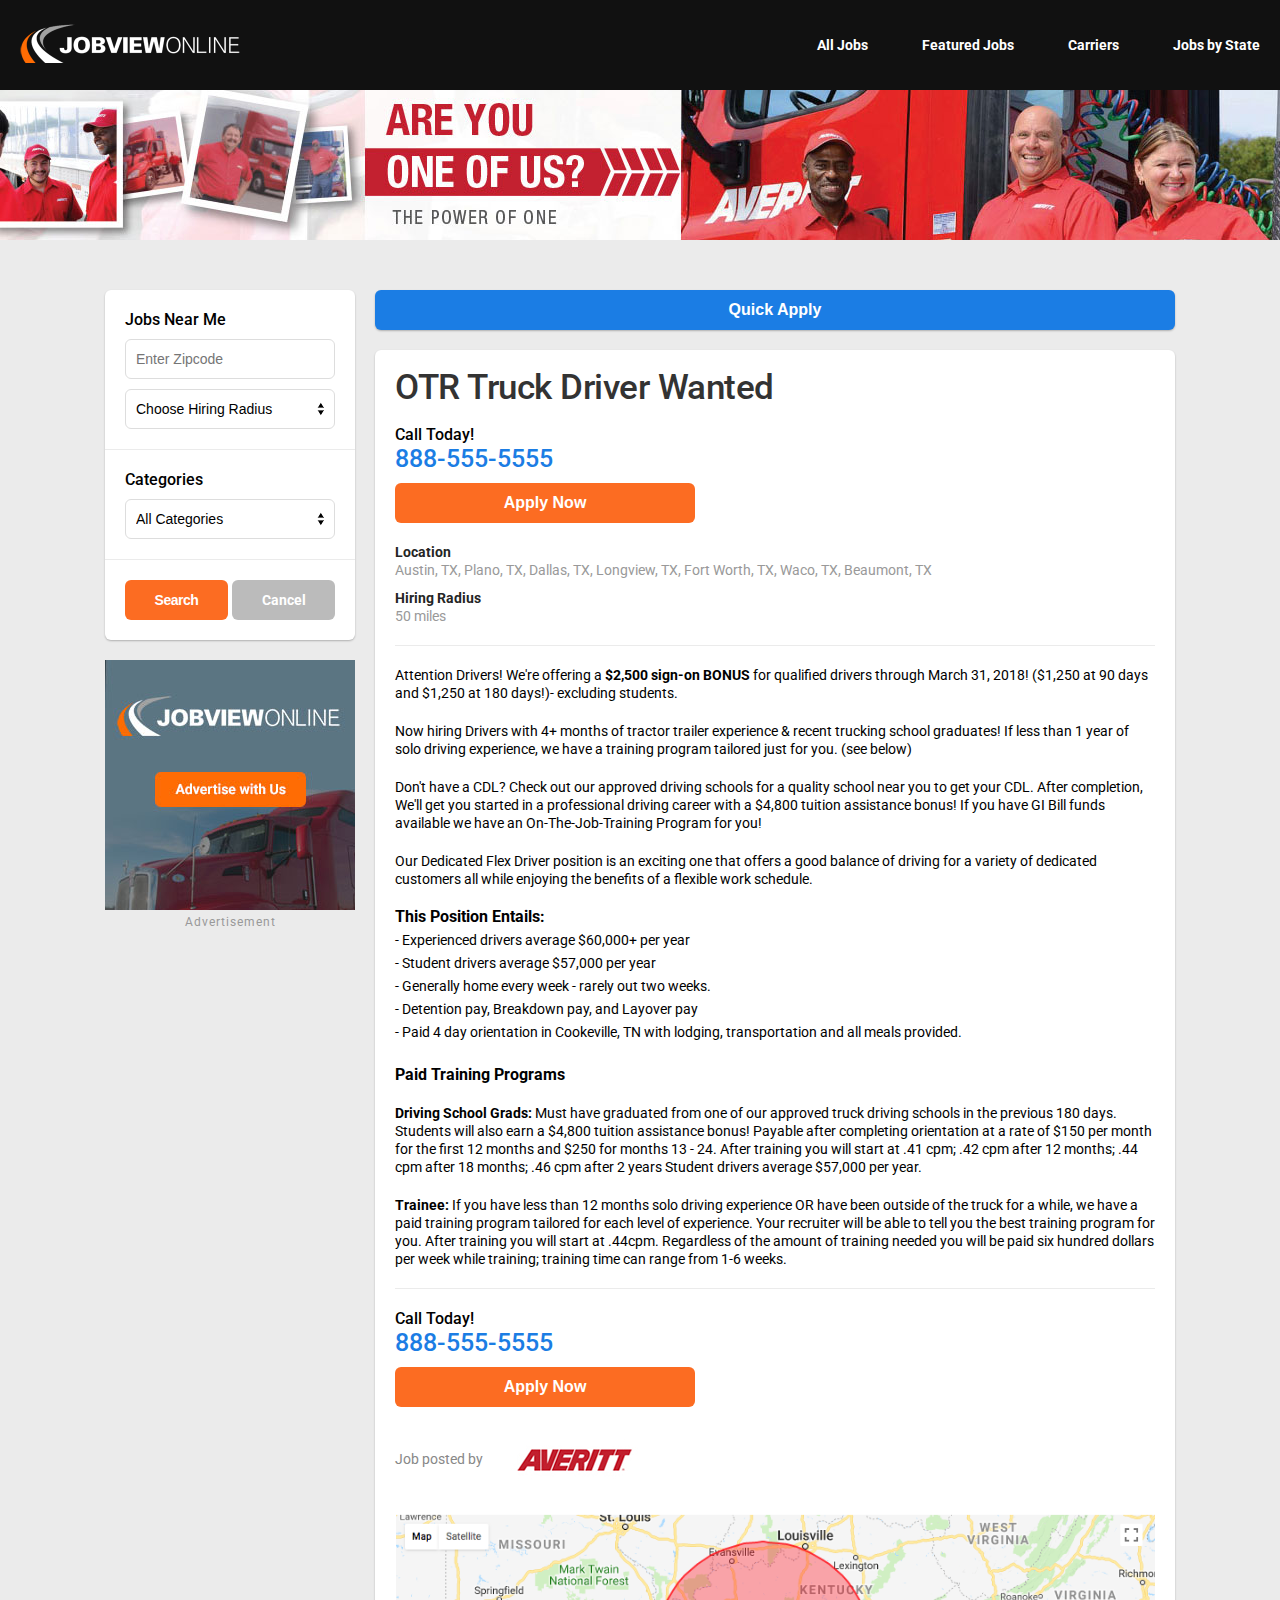
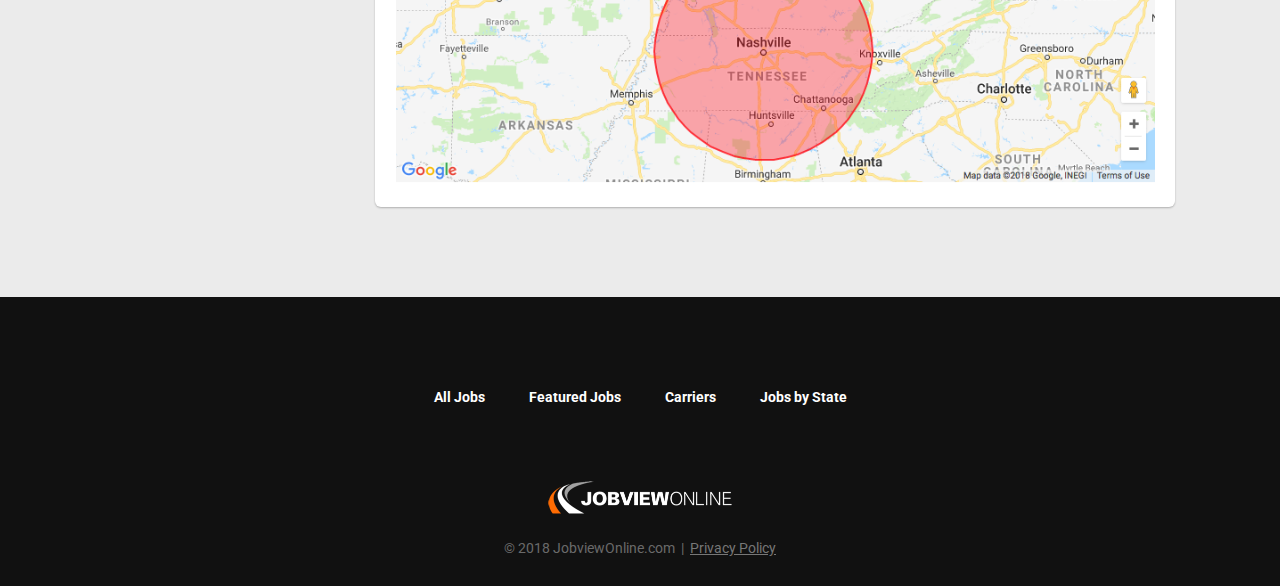
<file: page-job.html>
<!DOCTYPE html>
<html>
<head>
	
	<meta charset="utf-8">
	<meta http-equiv="X-UA-Compatible" content="IE=edge,chrome=1">
	<title></title>
	<meta name="description" content="">
	<meta name="viewport" content="width=device-width, initial-scale=1, maximum-scale=1, user-scalable=no"/>

    <link href='https://fonts.googleapis.com/css?family=Roboto:300,400,500,700,900' rel='stylesheet' type='text/css'>
    <link rel="stylesheet" href="css/main.css">
	<link rel="stylesheet" href="css/font-awesome.min.css">

</head>

<body> 

	<div id="mobile-nav">
		<nav>
			<ul>
				<li><a href="all-jobs.html">All Jobs</a></li>
				<li><a href="featured-jobs.html">Featured Jobs</a></li>
				<li><a href="">Carriers</a></li>
				<li><a href="">Jobs by State</a></li>
			</ul>
		</nav>
	</div>

	<header>
		<div class="container">
			<div class="row clearfix">
				<div class="mobile-nav-btn"><span></span><span></span><span></span></div>
				<div class="logo"><a href="index.html"><img src="img/jvo-logo.png" height="90"></a></div>
				<nav>
					<ul>
						<li><a href="all-jobs.html">All Jobs</a></li>
						<li><a href="featured-jobs.html">Featured Jobs</a></li>
						<li><a href="">Carriers</a></li>
						<li><a href="">Jobs by State</a></li>
					</ul>
				</nav>
			</div>
		</div>
	</header>

	<div id="main">

		<div class="carrier-banner" style="background-image:url(img/banner-averitt.jpg);"></div>

		<!-- Job Listings -->
		<section class="job-listings">
			<div class="container">
				<div class="row clearfix">
					
					<!-- Job Filter Column -->
					<div class="job-filter-column">
						<!-- Job Filter Form -->
						<div class="mobile-filter-toggle"><button>Filter Jobs</button></div>
						<form id="form-job-filters">
							<div class="filter">
								<h4>Jobs Near Me</h4>
								<input type="text" placeholder="Enter Zipcode">
								<select>
									<option>Choose Hiring Radius</option>
									<option>25 miles</option>
									<option>50 miles</option>
									<option>75 miles</option>
									<option>100 miles</option>
									<option>200 miles</option>
								</select>	
							</div>
							<div class="filter">
								<h4>Categories</h4>	
								<select>
									<option>All Categories</option>
									<option>CDL A</option>
									<option>CDL Grads</option>
									<option>CDL OTR Driver</option>
									<option>Company Driver</option>
									<option>Dedicated Driving Jobs</option>
									<option>Independent Contractor</option>
									<option>Intermodal Jobs</option>
									<option>Lease Purchase</option>
									<option>Local Jobs</option>
									<option>OTR Positions</option>
									<option>Owner Operator</option>
									<option>Regional</option>
									<option>Solo Driving Jobs</option>
									<option>Students</option>
									<option>Supply Chain Driver</option>
									<option>Teams</option>
									<option>Urgent</option>
								</select>	
							</div>
							
							<div class="filter-buttons clearfix">
								<button type="submit">Search</button><div class="btn-cancel">Cancel</div>
							</div>
						</form>
						<!-- End Job Filter Form -->

						<!-- Ad -->
						<div class="ad">
							<img src="img/jvo-ad-250x250.jpg">
							<span>Advertisement</span>
						</div>    
					</div>
					<!-- End Job Filter Column -->
                    <!-- Job List Column -->
					<div id="job-column">

						<!-- Quick Contact Form -->
						<div class="quick-contact-toggle"><button>Quick Apply</button></div>
						<form id="form-quick-contact">
							<div class="field-group clearfix">
								<div class="quick-contact-logo"><img src="img/logo-averitt.jpg"></div>	
								<div class="row clearfix">
									<div class="col-1-2"><input type="text" placeholder="First name"></div>
							        <div class="col-1-2"><input type="text" placeholder="Last name"></div>			
								</div>				
								<input type="text" placeholder="City">
								<div class="row clearfix">							
								    <div class="col-1-2">
								    	<select>
											<option>State</option>
											<option>Alabama</option>
										</select>	
								    </div>
								    <div class="col-1-2"><input type="text" placeholder="Zipcode"></div>
							    </div>							
								<input type="email" placeholder="Email">							
								<input type="text" placeholder="Phone">
						    	<select>
									<option>Verifiable Driving Exp.</option>
									<option>None</option>
									<option>4-12 months</option>
									<option>12 months or more</option>
									<option>2 years or more</option>
								</select>	  
							</div>
							<div class="radio-group">  
						    	<label>Have a current CDL?</label>
						    	<ul>
						    		<li><input type="radio" name="cdl"><span>Yes</span></li>
						    		<li><input type="radio" name="cdl"><span>No</span></li>
						    	</ul>
							</div>
							<div class="radio-group">  
						    	<label>Have a HazMat endorsement?</label>
						    	<ul>
						    		<li><input type="radio" name="hazmat"><span>Yes</span></li>
						    		<li><input type="radio" name="hazmat"><span>No</span></li>
						    	</ul>
							</div>
							<div class="radio-group">  
						    	<label>In the last 5 years, have you had a DUI, been charged with reckless driving, or had license suspended for a moving violation?</label>
						    	<ul>
						    		<li><input type="radio" name="violation"><span>Yes</span></li>
						    		<li><input type="radio" name="violation"><span>No</span></li>
						    	</ul>
							</div>
							<div class="checkbox-group">  
						    	<input type="checkbox" name="violation" checked><span> Have a recruiter from Averitt contact me</span>
							</div>
							<div class="button clearfix">
								<button type="submit">Send to Recruiter</button>
							</div>
						</form>
						<!-- End Quick Contact Form -->

						<div class="single-job">
							<h2 class="job-title">OTR Truck Driver Wanted</h2>
							
							<span class="phone-tag">Call Today!</span>
							<span class="job-phone">888-555-5555</span>
							<a href=""><button>Apply Now</button></a>

							<div class="job-locations">
								<strong>Location</strong><br>
								Austin, TX, Plano, TX, Dallas, TX, Longview, TX, Fort Worth, TX, Waco, TX, Beaumont, TX
							</div>
							<div class="job-radius">
								<strong>Hiring Radius</strong><br>
								50 miles
							</div>

							<div class="job-description">
								<p>Attention Drivers! We're offering a <strong>$2,500 sign-on BONUS</strong> for qualified drivers through March 31, 2018! ($1,250 at 90 days and $1,250 at 180 days!)- excluding students.</p>	
								<p>Now hiring Drivers with 4+ months of tractor trailer experience & recent trucking school graduates! 
If less than 1 year of solo driving experience, we have a training program tailored just for you. (see below)</p>	
								<p>Don't have a CDL? Check out our approved driving schools for a quality school near you to get your CDL. After completion, We'll get you started in a professional driving career with a $4,800 tuition assistance bonus! If you have GI Bill funds available we have an On-The-Job-Training Program for you!</p>	
								<p>Our Dedicated Flex Driver position is an exciting one that offers a good balance of driving for a variety of dedicated customers all while enjoying the benefits of a flexible work schedule.</p>
								<br>
								<strong>This Position Entails:</strong>
								<ul>
									<li>- Experienced drivers average $60,000+ per year</li>
									<li>- Student drivers average $57,000 per year</li>
									<li>- Generally home every week - rarely out two weeks.</li>
									<li>- Detention pay, Breakdown pay, and Layover pay</li>
									<li>- Paid 4 day orientation in Cookeville, TN with lodging, transportation and all meals provided.</li> 
								</ul>
								<br>
								<strong>Paid Training Programs</strong>
								<p><strong>Driving School Grads:</strong> Must have graduated from one of our approved truck driving schools in the previous 180 days.
Students will also earn a $4,800 tuition assistance bonus! Payable after completing orientation at a rate of $150 per month for the first 12 months and $250 for months 13 - 24. After training you will start at .41 cpm; .42 cpm after 12 months; .44 cpm after 18 months; .46 cpm after 2 years Student drivers average $57,000 per year.</p>
                                <p><strong>Trainee:</strong> If you have less than 12 months solo driving experience OR have been outside of the truck for a while, we have a paid training program tailored for each level of experience. Your recruiter will be able to tell you the best training program for you. After training you will start at .44cpm. Regardless of the amount of training needed you will be paid six hundred dollars per week while training; training time can range from 1-6 weeks.</p>

							</div>
							

							<span class="phone-tag">Call Today!</span>
							<span class="job-phone">888-555-5555</span>
							<a href=""><button>Apply Now</button></a>

							<span class="job-carrier">Job posted by <a href=""><img src="img/logo-averitt.jpg"></a></span>

							<div id="map">
								<img src="img/map.png">
							</div>

						</div>
					</div>
					<!-- Job List Column -->
				</div>
		
			</div>
		</section>
		<!-- End Job Listings -->

		<footer>
			<div class="container">
				<ul class="footer-menu">
					<li><a href="all-jobs.html">All Jobs</a></li>
					<li><a href="featured-jobs.html">Featured Jobs</a></li>
					<li><a href="">Carriers</a></li>
					<li><a href="">Jobs by State</a></li>
				</ul>
				<img src="img/jvo-logo-footer.png" height="75">
				<span class="copyright">&copy; 2018 JobviewOnline.com &nbsp;|&nbsp; <a href="">Privacy Policy</a></span>
			</div>
		
	    </footer>
			
	</div><!-- end #main -->
	
	<script src="https://code.jquery.com/jquery-1.9.1.js"></script>
	<script src="js/main.js"></script>

</body>
</html>
</file>
<file: css/main.css>
@charset "UTF-8";
/* easeOutExpo */
/* easeInOutExpo */
/* ––––––––––––––––––––––––––––––––

RESETS

–––––––––––––––––––––––––––––––– */
html, body, div, span, applet, object, iframe,
h1, h2, h3, h4, h5, h6, p, blockquote, pre,
a, abbr, acronym, address, big, cite, code,
del, dfn, em, img, ins, kbd, q, s, samp,
small, strike, strong, sub, sup, tt, var,
b, u, i, center,
dl, dt, dd, ol, ul, li,
fieldset, form, label, legend,
table, caption, tbody, tfoot, thead, tr, th, td,
article, aside, canvas, details, embed,
figure, figcaption, footer, header, hgroup,
menu, nav, output, ruby, section, summary,
time, mark, audio, video {
  margin: 0;
  padding: 0;
  border: 0;
  font-size: 100%;
  font: inherit;
  vertical-align: baseline;
}

article, aside, details, figcaption, figure,
footer, header, hgroup, menu, nav, section {
  display: block;
}

/* ––––––––––––––––––––––––––––––––

UTILITY

–––––––––––––––––––––––––––––––– */
.clearfix {
  *zoom: 1;
}

.clearfix:before,
.clearfix:after {
  display: table;
  line-height: 0;
  content: "";
}

.clearfix:after {
  clear: both;
}

.clear {
  clear: both;
}

*,
*:after,
*:before {
  -webkit-box-sizing: border-box;
  -moz-box-sizing: border-box;
  box-sizing: border-box;
}

.center-v {
  position: relative;
  top: 50%;
  -moz-transform: translateY(-50%);
  -o-transform: translateY(-50%);
  -ms-transform: translateY(-50%);
  -webkit-transform: translateY(-50%);
  transform: translateY(-50%);
}

/* ––––––––––––––––––––––––––––––––

TYPE

–––––––––––––––––––––––––––––––– */
h1 {
  font-size: 40px;
  line-height: 40px;
  letter-spacing: -0.5px;
  font-weight: 700;
  margin-bottom: 10px;
}

h2 {
  font-size: 30px;
  line-height: 30px;
  letter-spacing: -0.5px;
  font-weight: 700;
  margin-bottom: 20px;
}
@media (max-width: 768px) {
  h2 {
    font-size: 25px;
    line-height: 25px;
  }
}

p {
  font-size: 15px;
  line-height: 22px;
  font-weight: 400;
}

a {
  text-decoration: none;
}

/* ––––––––––––––––––––––––––––––––

LINKS

–––––––––––––––––––––––––––––––– */
.link_primary {
  display: inline-block;
  font-size: 16px;
  font-weight: 700;
  color: #fc6c22;
}
.link_primary:hover {
  text-decoration: underline;
}

button {
  cursor: pointer;
}
button:focus {
  outline: none;
}

/* ––––––––––––––––––––––––––––––––

GLOBAL ELEMENTS

–––––––––––––––––––––––––––––––– */
html, body {
  height: 100%;
  -webkit-font-smoothing: antialiased;
  font-family: "Roboto", sans-serif;
  font-weight: 500;
  background: #ebebeb;
}
html.no-scroll, body.no-scroll {
  overflow: hidden;
}

#main {
  width: 100%;
  padding-top: 90px;
  -webkit-transition: transform 0.4s cubic-bezier(0.19, 1, 0.22, 1);
  -moz-transition: transform 0.4s cubic-bezier(0.19, 1, 0.22, 1);
  -ms-transition: transform 0.4s cubic-bezier(0.19, 1, 0.22, 1);
  -o-transition: transform 0.4s cubic-bezier(0.19, 1, 0.22, 1);
  transition: transform 0.4s cubic-bezier(0.19, 1, 0.22, 1);
}
#main.active {
  -moz-transform: translateX(280px);
  -o-transform: translateX(280px);
  -ms-transform: translateX(280px);
  -webkit-transform: translateX(280px);
  transform: translateX(280px);
}

header {
  position: absolute;
  top: 0;
  width: 100%;
  height: 90px;
  padding: 0 50px;
  background: #111;
}
@media (max-width: 1330px) {
  header {
    padding: 0 20px;
  }
}
@media (max-width: 1110px) {
  header {
    padding: 0 0;
  }
}
@media (max-width: 768px) {
  header {
    text-align: center;
  }
}
header .container {
  max-width: 100%;
}
header .logo {
  float: left;
}
header nav {
  float: right;
}
header nav li {
  display: inline-block;
  margin-left: 50px;
  font-size: 14px;
  line-height: 90px;
  font-weight: 700;
}
header nav li a {
  color: white;
  -webkit-transition: color 0.6s cubic-bezier(0.19, 1, 0.22, 1);
  -moz-transition: color 0.6s cubic-bezier(0.19, 1, 0.22, 1);
  -ms-transition: color 0.6s cubic-bezier(0.19, 1, 0.22, 1);
  -o-transition: color 0.6s cubic-bezier(0.19, 1, 0.22, 1);
  transition: color 0.6s cubic-bezier(0.19, 1, 0.22, 1);
}
header nav li a:hover {
  color: #fc6c22;
}
header nav li a.active {
  color: #fc6c22;
}
@media (max-width: 768px) {
  header .logo {
    float: none;
  }
  header nav {
    display: none;
  }
}

#mobile-nav {
  position: fixed;
  top: 0;
  left: 0;
  width: 280px;
  height: 100%;
  padding-top: 90px;
  border-right: 1px solid #ddd;
  background: white;
  overflow: scroll;
  -moz-transform: translateX(-280px);
  -o-transform: translateX(-280px);
  -ms-transform: translateX(-280px);
  -webkit-transform: translateX(-280px);
  transform: translateX(-280px);
  -webkit-transition: transform 0.4s cubic-bezier(0.19, 1, 0.22, 1);
  -moz-transition: transform 0.4s cubic-bezier(0.19, 1, 0.22, 1);
  -ms-transition: transform 0.4s cubic-bezier(0.19, 1, 0.22, 1);
  -o-transition: transform 0.4s cubic-bezier(0.19, 1, 0.22, 1);
  transition: transform 0.4s cubic-bezier(0.19, 1, 0.22, 1);
}
#mobile-nav h3 {
  font-size: 22px;
  color: #999;
  padding: 20px;
  border-bottom: 1px solid #ebebeb;
}
#mobile-nav ul li {
  display: block;
  font-size: 18px;
  font-weight: 700;
  padding: 20px 10px;
  border-bottom: 1px solid #ebebeb;
}
#mobile-nav ul li a {
  color: #252525;
  -webkit-transition: color 0.6s cubic-bezier(0.19, 1, 0.22, 1);
  -moz-transition: color 0.6s cubic-bezier(0.19, 1, 0.22, 1);
  -ms-transition: color 0.6s cubic-bezier(0.19, 1, 0.22, 1);
  -o-transition: color 0.6s cubic-bezier(0.19, 1, 0.22, 1);
  transition: color 0.6s cubic-bezier(0.19, 1, 0.22, 1);
}
#mobile-nav ul li a:hover {
  color: #fc6c22;
}
#mobile-nav ul li a.active {
  color: #fc6c22;
}
#mobile-nav.active {
  -moz-transform: translateX(0);
  -o-transform: translateX(0);
  -ms-transform: translateX(0);
  -webkit-transform: translateX(0);
  transform: translateX(0);
}

.mobile-nav-btn {
  display: none;
  position: absolute;
  z-index: 20000;
  left: 12px;
  margin-top: 37px;
  width: 20px;
  height: 16px;
  cursor: pointer;
  -webkit-transition: color 0.4s cubic-bezier(0.19, 1, 0.22, 1);
  -moz-transition: color 0.4s cubic-bezier(0.19, 1, 0.22, 1);
  -ms-transition: color 0.4s cubic-bezier(0.19, 1, 0.22, 1);
  -o-transition: color 0.4s cubic-bezier(0.19, 1, 0.22, 1);
  transition: color 0.4s cubic-bezier(0.19, 1, 0.22, 1);
}
@media (max-width: 768px) {
  .mobile-nav-btn {
    display: block;
  }
}
.mobile-nav-btn span {
  height: 2px;
  width: 20px;
  background: white;
  position: absolute;
  z-index: 4;
  display: block;
  content: '';
  -webkit-backface-visibility: hidden;
  -moz-transform: rotate(0);
  -o-transform: rotate(0);
  -ms-transform: rotate(0);
  -webkit-transform: rotate(0);
  transform: rotate(0);
  -webkit-transition: all 0.4s cubic-bezier(0.19, 1, 0.22, 1);
  -moz-transition: all 0.4s cubic-bezier(0.19, 1, 0.22, 1);
  -ms-transition: all 0.4s cubic-bezier(0.19, 1, 0.22, 1);
  -o-transition: all 0.4s cubic-bezier(0.19, 1, 0.22, 1);
  transition: all 0.4s cubic-bezier(0.19, 1, 0.22, 1);
}
.mobile-nav-btn span:nth-child(1) {
  top: 0;
}
.mobile-nav-btn span:nth-child(2) {
  top: 7px;
}
.mobile-nav-btn span:nth-child(3) {
  bottom: 0;
}
.mobile-nav-btn.active span:nth-child(1) {
  top: 7px;
  -moz-transform: rotate(-45deg);
  -o-transform: rotate(-45deg);
  -ms-transform: rotate(-45deg);
  -webkit-transform: rotate(-45deg);
  transform: rotate(-45deg);
}
.mobile-nav-btn.active span:nth-child(2) {
  opacity: 0;
}
.mobile-nav-btn.active span:nth-child(3) {
  bottom: 7px;
  -moz-transform: rotate(45deg);
  -o-transform: rotate(45deg);
  -ms-transform: rotate(45deg);
  -webkit-transform: rotate(45deg);
  transform: rotate(45deg);
}

footer {
  width: 100%;
  padding: 90px 0 30px 0;
  background: #111;
  text-align: center;
}
@media (max-width: 768px) {
  footer {
    padding: 60px 0 30px 0;
  }
}
footer .footer-menu {
  width: 100%;
}
footer .footer-menu li {
  display: inline-block;
}
footer .footer-menu li a {
  color: white;
  font-weight: 700;
  font-size: 14px;
  margin: 0 20px;
  -webkit-transition: color 0.6s cubic-bezier(0.19, 1, 0.22, 1);
  -moz-transition: color 0.6s cubic-bezier(0.19, 1, 0.22, 1);
  -ms-transition: color 0.6s cubic-bezier(0.19, 1, 0.22, 1);
  -o-transition: color 0.6s cubic-bezier(0.19, 1, 0.22, 1);
  transition: color 0.6s cubic-bezier(0.19, 1, 0.22, 1);
}
footer .footer-menu li a:hover {
  color: #fc6c22;
}
footer .footer-menu li a.active {
  color: #fc6c22;
}
@media (max-width: 768px) {
  footer .footer-menu li {
    display: block;
    text-align: center;
    margin: 10px 0;
  }
}
footer img {
  margin-top: 55px;
}
@media (max-width: 768px) {
  footer img {
    margin-top: 25px;
  }
}
footer .copyright {
  display: block;
  font-size: 14px;
  color: #6a6a6a;
  font-weight: 400;
}
@media (max-width: 768px) {
  footer .copyright {
    font-size: 13px;
  }
}
footer .copyright a {
  color: #777;
  text-decoration: underline;
}
footer .copyright a:hover {
  color: white;
}

.carrier-banner {
  width: 100%;
  height: 150px;
  background-position: center;
  margin-bottom: 40px;
}
@media (max-width: 1330px) {
  .carrier-banner {
    margin-bottom: 20px;
  }
}
@media (max-width: 1110px) {
  .carrier-banner {
    margin-bottom: 0;
  }
}
@media (max-width: 768px) {
  .carrier-banner {
    display: none;
  }
}

/* ––––––––––––––––––––––––––––––––

GRID

–––––––––––––––––––––––––––––––– */
.container {
  position: relative;
  width: 100%;
  max-width: 960px;
  margin: 0 auto;
}
@media (max-width: 1110px) {
  .container {
    padding: 0 20px;
  }
}
@media (max-width: 768px) {
  .container {
    padding: 0 10px;
  }
}

.col-1-2 {
  width: 50%;
  float: left;
}

.col-1-3 {
  width: 33.33333%;
  float: left;
}

.col-1-4 {
  width: 25%;
  float: left;
}

/* ––––––––––––––––––––––––––––––––

FORMS

–––––––––––––––––––––––––––––––– */
form input[type="text"], form input[type="email"] {
  width: 100%;
  height: 40px;
  padding: 0 10px;
  margin-bottom: 10px;
  border: 1px solid #ddd;
  background: white;
  border-radius: 6px;
  font-size: 14px;
  -webkit-appearance: none;
  -moz-appearance: none;
  appearance: none;
}
form .field-group {
  padding: 0 20px 20px 20px;
}
form .radio-group {
  padding: 20px;
  border-top: 1px solid #ebebeb;
}
form .radio-group li {
  display: block;
  margin: 2px 0;
}
form .radio-group input[type="radio"] {
  margin-top: 0px;
  vertical-align: middle;
  margin-right: 8px;
}
form .radio-group span {
  font-size: 14px;
  font-weight: 400;
}
form .checkbox-group {
  padding: 20px;
  border-top: 1px solid #ebebeb;
}
form .checkbox-group input[type="checkbox"] {
  display: inline-block;
  margin-top: 1px;
  vertical-align: middle;
  margin-right: 6px;
}
form .checkbox-group span {
  display: inline-block;
  width: 90%;
  font-size: 14px;
  line-height: 14px;
  font-weight: 400;
}
form select {
  display: block;
  padding: 0 10px;
  width: 100%;
  height: 40px;
  margin-left: 0px;
  font-size: 14px;
  line-height: 36px;
  border: 1px solid #ddd;
  border-radius: 6px;
  box-shadow: none;
  background-color: white;
  background-image: url(../img/select-arrows.png);
  background-repeat: no-repeat;
  background-position: right 5px center;
  -webkit-appearance: none;
  -moz-appearance: none;
  appearance: none;
}
form label {
  display: block;
  font-size: 14px;
  margin-bottom: 10px;
  font-weight: 400;
}
form .button {
  padding: 20px;
  border-top: 1px solid #ebebeb;
}
form button {
  display: block;
  width: 20%;
  height: 40px;
  border: 1px solid #ddd;
  border-radius: 6px;
  background: #fc6c22;
  color: white;
  font-size: 16px;
  font-weight: 700;
  letter-spacing: -0.5px;
  -webkit-transition: background 0.6s cubic-bezier(0.19, 1, 0.22, 1);
  -moz-transition: background 0.6s cubic-bezier(0.19, 1, 0.22, 1);
  -ms-transition: background 0.6s cubic-bezier(0.19, 1, 0.22, 1);
  -o-transition: background 0.6s cubic-bezier(0.19, 1, 0.22, 1);
  transition: background 0.6s cubic-bezier(0.19, 1, 0.22, 1);
}
form button:hover {
  background: #f25403;
}

#job-search {
  background: #ebebeb;
}
@media (max-width: 768px) {
  #job-search {
    background: #5b7582;
  }
}
#job-search.hero {
  text-align: center;
  color: white;
  padding: 120px 0;
  background: #ebebeb url(../img/hero-home.jpg) no-repeat center;
  background-size: cover;
}
@media (max-width: 1330px) {
  #job-search.hero {
    padding: 90px 0;
  }
}
@media (max-width: 1110px) {
  #job-search.hero {
    padding: 60px 0;
  }
}
@media (max-width: 768px) {
  #job-search.hero {
    padding: 30px 0 10px 0;
  }
  #job-search.hero h1 {
    font-size: 30px;
    line-height: 30px;
  }
}
@media (max-width: 480px) {
  #job-search.hero {
    padding: 20px 0 5px 0;
  }
  #job-search.hero h1 {
    font-size: 22px;
    line-height: 22px;
  }
}

form#form-job-search {
  width: 100%;
  max-width: 960px;
  margin: 0 auto;
  padding: 20px;
}
@media (max-width: 768px) {
  form#form-job-search {
    padding: 10px;
  }
}
form#form-job-search .col-input {
  position: relative;
  width: 39.25%;
  margin-right: 0.75%;
  float: left;
  box-shadow: 0 1px 2px 0 rgba(0, 0, 0, 0.25);
}
form#form-job-search .col-input input[type="text"] {
  padding: 0 10px;
  margin-bottom: 0;
  border: none;
}
form#form-job-search .col-input select {
  border: none;
}
@media (max-width: 768px) {
  form#form-job-search .col-input {
    width: 100%;
    margin-right: 0;
  }
  form#form-job-search .col-input:last-of-type {
    margin-top: 10px;
  }
}
form#form-job-search button {
  border: none;
  box-shadow: 0 1px 2px 0 rgba(0, 0, 0, 0.25);
}
@media (max-width: 768px) {
  form#form-job-search button {
    width: 100%;
    margin-top: 10px;
  }
}

/* ––––––––––––––––––––––––––––––––

JOB LISTINGS

–––––––––––––––––––––––––––––––– */
.job-listings {
  background: #ebebeb;
  padding: 30px 0 90px 0;
}
@media (max-width: 1110px) {
  .job-listings {
    padding: 30px 0 20px 0;
  }
}
@media (max-width: 768px) {
  .job-listings {
    padding: 10px 0;
  }
}
.job-listings h2.search-description {
  margin-bottom: 30px;
}
@media (max-width: 768px) {
  .job-listings h2.search-description {
    margin-bottom: 20px;
  }
}
.job-listings h2.search-description span {
  font-size: 18px;
  margin-left: 5px;
  font-weight: 500;
  vertical-align: middle;
}
@media (max-width: 768px) {
  .job-listings h2.search-description span {
    font-size: 16px;
  }
}
.job-listings .container {
  max-width: 1290px;
}
@media (max-width: 1330px) {
  .job-listings .container {
    width: 1070px;
  }
}
@media (max-width: 1110px) {
  .job-listings .container {
    width: 100%;
  }
}

.home .job-listings {
  padding-top: 60px;
  padding-bottom: 120px;
}
@media (max-width: 1110px) {
  .home .job-listings {
    padding: 30px 0 20px 0;
  }
}
@media (max-width: 768px) {
  .home .job-listings {
    padding: 20px 0 10px 0;
  }
}

/* ––––––––––––––––––––––––––––––––

JOB FILTER COLUMN

–––––––––––––––––––––––––––––––– */
.job-filter-column {
  width: 250px;
  margin-right: 20px;
  float: left;
}
@media (max-width: 1110px) {
  .job-filter-column {
    float: none;
    width: 100%;
    margin-right: 0;
    margin-bottom: 20px;
  }
}
@media (max-width: 768px) {
  .job-filter-column {
    margin-bottom: 10px;
  }
}
.job-filter-column form {
  background: white;
  border-radius: 6px;
  box-shadow: 0 1px 2px 0 rgba(0, 0, 0, 0.25);
}
.job-filter-column .filter {
  padding: 20px;
  border-bottom: 1px solid #ebebeb;
}
.job-filter-column .filter:last-child {
  border-bottom: none;
}
.job-filter-column .filter h4 {
  position: relative;
  display: block;
  width: 100%;
  margin-bottom: 10px;
}
.job-filter-column .filter-buttons {
  padding: 20px;
}
.job-filter-column .filter-buttons button {
  width: 49%;
  margin-right: 2%;
  float: left;
  height: 40px;
  border: none;
  border-radius: 6px;
  background: #fc6c22;
  color: white;
  font-weight: 700;
  font-size: 14px;
  -webkit-transition: background 0.6s cubic-bezier(0.19, 1, 0.22, 1);
  -moz-transition: background 0.6s cubic-bezier(0.19, 1, 0.22, 1);
  -ms-transition: background 0.6s cubic-bezier(0.19, 1, 0.22, 1);
  -o-transition: background 0.6s cubic-bezier(0.19, 1, 0.22, 1);
  transition: background 0.6s cubic-bezier(0.19, 1, 0.22, 1);
}
.job-filter-column .filter-buttons button:hover {
  background: #f25403;
}
.job-filter-column .filter-buttons div.btn-cancel {
  width: 49%;
  float: left;
  height: 40px;
  border: none;
  border-radius: 6px;
  background: #bbb;
  color: white;
  font-weight: 700;
  font-size: 14px;
  line-height: 40px;
  text-align: center;
  cursor: pointer;
  -webkit-transition: background 0.6s cubic-bezier(0.19, 1, 0.22, 1);
  -moz-transition: background 0.6s cubic-bezier(0.19, 1, 0.22, 1);
  -ms-transition: background 0.6s cubic-bezier(0.19, 1, 0.22, 1);
  -o-transition: background 0.6s cubic-bezier(0.19, 1, 0.22, 1);
  transition: background 0.6s cubic-bezier(0.19, 1, 0.22, 1);
}
.job-filter-column .filter-buttons div.btn-cancel:hover {
  background: #a7a7a7;
}
.job-filter-column .ad {
  text-align: center;
  padding: 20px 0;
}
.job-filter-column .ad img {
  display: block;
}
.job-filter-column .ad span {
  display: block;
  font-size: 12px;
  letter-spacing: 1px;
  color: #999;
  font-weight: 400;
  margin-top: 5px;
}
@media (max-width: 1110px) {
  .job-filter-column .ad {
    display: none;
  }
}

.mobile-filter-toggle {
  display: none;
  margin-bottom: 20px;
}
@media (max-width: 1110px) {
  .mobile-filter-toggle {
    display: block;
  }
}
@media (max-width: 768px) {
  .mobile-filter-toggle {
    margin-bottom: 10px;
  }
}
.mobile-filter-toggle button {
  width: 100%;
  height: 40px;
  border: none;
  border-radius: 6px;
  background: #1b7de4;
  color: white;
  font-weight: 700;
  font-size: 16px;
  box-shadow: 0 1px 2px 0 rgba(0, 0, 0, 0.25);
  -webkit-transition: background 0.6s cubic-bezier(0.19, 1, 0.22, 1);
  -moz-transition: background 0.6s cubic-bezier(0.19, 1, 0.22, 1);
  -ms-transition: background 0.6s cubic-bezier(0.19, 1, 0.22, 1);
  -o-transition: background 0.6s cubic-bezier(0.19, 1, 0.22, 1);
  transition: background 0.6s cubic-bezier(0.19, 1, 0.22, 1);
}
.mobile-filter-toggle button:hover {
  background: #1769c0;
}

/* ––––––––––––––––––––––––––––––––

JOB LIST COLUMN

–––––––––––––––––––––––––––––––– */
#job-list-column {
  width: 1020px;
  float: left;
  background: white;
  border-radius: 6px;
  box-shadow: 0 1px 2px 0 rgba(0, 0, 0, 0.25);
}
@media (max-width: 1330px) {
  #job-list-column {
    width: 800px;
  }
}
@media (max-width: 1110px) {
  #job-list-column {
    width: 100%;
  }
}
#job-list-column .ad {
  padding: 20px 20px 5px 20px;
  text-align: center;
  border-bottom: 1px solid #ddd;
}
@media (max-width: 808px) {
  #job-list-column .ad {
    display: none;
  }
}
#job-list-column .ad img {
  display: block;
  margin: 0 auto;
}
#job-list-column .ad span {
  display: block;
  font-size: 12px;
  letter-spacing: 1px;
  color: #999;
  font-weight: 400;
  margin-top: 5px;
}

.job {
  padding: 20px;
  border-bottom: 1px solid #ebebeb;
}
.job h2.job-title {
  font-size: 25px;
  line-height: 30px;
  font-weight: 500;
  margin-bottom: 5px;
}
.job h2.job-title a {
  color: #1b7de4;
}
.job h2.job-title a:hover {
  text-decoration: underline;
}
.job span.featured-tag {
  display: inline-block;
  font-size: 11px;
  font-weight: 700;
  letter-spacing: 0.5px;
  text-transform: uppercase;
  margin-bottom: 6px;
}
.job span.featured-tag a {
  color: white;
  background: #1b7de4;
  padding: 3px 6px 2px 6px;
}
.job span.job-carrier {
  font-size: 13px;
  font-weight: 400;
  color: #888;
}
.job span.job-carrier a {
  color: #1b7de4;
  font-weight: 500;
}
.job span.job-carrier a:hover {
  text-decoration: underline;
}
.job p.job-excerpt {
  font-size: 13px;
  line-height: 18px;
  margin-top: 10px;
}
@media (max-width: 768px) {
  .job p.job-excerpt {
    display: none;
  }
}
.job .job-locations {
  margin-top: 10px;
  font-size: 13px;
  line-height: 18px;
  font-weight: 400;
  color: #999;
}
.job .job-locations strong {
  color: #252525;
  font-weight: 700;
}
.job .job-radius {
  margin-top: 10px;
  font-size: 13px;
  line-height: 18px;
  font-weight: 400;
  color: #999;
}
.job .job-radius strong {
  color: #252525;
  font-weight: 700;
}

#job-column {
  width: 1020px;
  float: left;
}
@media (max-width: 1330px) {
  #job-column {
    width: 800px;
  }
}
@media (max-width: 1110px) {
  #job-column {
    width: 100%;
  }
}
#job-column .ad {
  padding: 20px 20px 5px 20px;
  text-align: center;
  border-bottom: 1px solid #ddd;
}
@media (max-width: 808px) {
  #job-column .ad {
    display: none;
  }
}
#job-column .ad img {
  display: block;
  margin: 0 auto;
}
#job-column .ad span {
  display: block;
  font-size: 12px;
  letter-spacing: 1px;
  color: #999;
  font-weight: 400;
  margin-top: 5px;
}

.single-job {
  padding: 20px;
  background: white;
  border-radius: 6px;
  box-shadow: 0 1px 2px 0 rgba(0, 0, 0, 0.25);
}
.single-job h2.job-title {
  font-size: 35px;
  line-height: 35px;
  font-weight: 500;
  margin-bottom: 20px;
  color: #333;
}
.single-job span.job-carrier {
  display: block;
  font-size: 14px;
  font-weight: 400;
  color: #888;
  margin-bottom: 0;
}
.single-job span.job-carrier a img {
  vertical-align: middle;
}
.single-job .job-description {
  padding: 20px 0;
  margin: 20px 0;
  border-top: 1px solid #ebebeb;
  border-bottom: 1px solid #ebebeb;
}
.single-job p {
  font-size: 14px;
  line-height: 18px;
  margin: 20px 0 0 0;
}
.single-job p:first-child {
  margin-top: 0;
}
.single-job strong {
  font-weight: 700;
}
.single-job ul li {
  display: block;
  font-size: 14px;
  line-height: 18px;
  font-weight: 400;
  margin: 5px 0;
}
.single-job button {
  display: block;
  width: 100%;
  max-width: 300px;
  height: 40px;
  background: #fc6c22;
  border: none;
  font-size: 16px;
  color: white;
  border-radius: 6px;
  font-weight: 700;
  margin: 10px 0 0 0;
  -webkit-transition: background 0.6s cubic-bezier(0.19, 1, 0.22, 1);
  -moz-transition: background 0.6s cubic-bezier(0.19, 1, 0.22, 1);
  -ms-transition: background 0.6s cubic-bezier(0.19, 1, 0.22, 1);
  -o-transition: background 0.6s cubic-bezier(0.19, 1, 0.22, 1);
  transition: background 0.6s cubic-bezier(0.19, 1, 0.22, 1);
}
.single-job button a {
  color: white;
}
.single-job button:hover {
  background: #f25403;
}
.single-job .job-locations {
  display: block;
  font-size: 14px;
  line-height: 18px;
  font-weight: 400;
  color: #999;
  margin-top: 20px;
}
.single-job .job-locations strong {
  color: #252525;
  font-weight: 700;
}
.single-job .job-radius {
  margin-top: 10px;
  font-size: 14px;
  line-height: 18px;
  font-weight: 400;
  color: #999;
}
.single-job .job-radius strong {
  color: #252525;
  font-weight: 700;
}
.single-job .phone-tag {
  display: block;
  margin-top: 10px;
}
.single-job .job-phone {
  display: block;
  font-size: 25px;
  color: #1b7de4;
}
.single-job #map img {
  width: 100%;
}

.quick-contact-toggle {
  margin-bottom: 20px;
}
@media (max-width: 768px) {
  .quick-contact-toggle {
    margin-top: 0;
    margin-bottom: 10px;
  }
}
.quick-contact-toggle button {
  width: 100%;
  height: 40px;
  border: none;
  border-radius: 6px;
  background: #1b7de4;
  color: white;
  font-weight: 700;
  font-size: 16px;
  box-shadow: 0 1px 2px 0 rgba(0, 0, 0, 0.25);
  -webkit-transition: background 0.6s cubic-bezier(0.19, 1, 0.22, 1);
  -moz-transition: background 0.6s cubic-bezier(0.19, 1, 0.22, 1);
  -ms-transition: background 0.6s cubic-bezier(0.19, 1, 0.22, 1);
  -o-transition: background 0.6s cubic-bezier(0.19, 1, 0.22, 1);
  transition: background 0.6s cubic-bezier(0.19, 1, 0.22, 1);
}
.quick-contact-toggle button:hover {
  background: #1769c0;
}

form#form-quick-contact {
  display: none;
  width: 100%;
  background: white;
  border-radius: 6px;
  box-shadow: 0 1px 2px 0 rgba(0, 0, 0, 0.25);
  margin: 20px 0;
}
@media (max-width: 768px) {
  form#form-quick-contact {
    margin: 10px 0;
  }
}
form#form-quick-contact h4 {
  position: relative;
  display: block;
  width: 100%;
  margin-bottom: 10px;
}
form#form-quick-contact .col-1-2 {
  width: 49%;
  margin-right: 2%;
}
form#form-quick-contact .col-1-2:last-child {
  margin-right: 0;
}
form#form-quick-contact button {
  border: none;
  width: 100%;
}
form#form-quick-contact .quick-contact-logo {
  text-align: center;
}

/* ––––––––––––––––––––––––––––––––

PAGINATION

–––––––––––––––––––––––––––––––– */
.pagination {
  width: 100%;
  padding: 30px;
  text-align: center;
}
.pagination li {
  display: inline-block;
  margin: 0 2px;
  color: #999;
}
.pagination li a {
  display: inline-block;
  width: 30px;
  height: 30px;
  font-size: 13px;
  line-height: 30px;
  text-align: center;
  border: 1px solid #999;
  color: #999;
}
.pagination li a.active {
  background: #1b7de4;
  border-color: #1b7de4;
  color: white;
}
.pagination li i {
  font-size: 11px;
}

.featured-carriers {
  padding: 90px 20px;
  background: white;
}
@media (max-width: 768px) {
  .featured-carriers {
    padding: 60px 20px;
  }
}
.featured-carriers .row {
  max-width: 710px;
  margin: 30px auto 0 auto;
}
@media (max-width: 600px) {
  .featured-carriers .row {
    max-width: 350px;
  }
}
.featured-carriers .col-1-4 {
  border-right: 1px solid #ebebeb;
  padding: 20px 0;
}
.featured-carriers .col-1-4:last-child {
  border-right: none;
}
.featured-carriers .col-1-4 a {
  -webkit-transition: opacity 0.6s cubic-bezier(0.19, 1, 0.22, 1);
  -moz-transition: opacity 0.6s cubic-bezier(0.19, 1, 0.22, 1);
  -ms-transition: opacity 0.6s cubic-bezier(0.19, 1, 0.22, 1);
  -o-transition: opacity 0.6s cubic-bezier(0.19, 1, 0.22, 1);
  transition: opacity 0.6s cubic-bezier(0.19, 1, 0.22, 1);
}
.featured-carriers .col-1-4 a:hover {
  opacity: 0.6;
  filter: alpha(opacity=60);
}
.featured-carriers .col-1-4 img {
  width: 100%;
}
@media (max-width: 600px) {
  .featured-carriers .col-1-4 {
    width: 50%;
  }
  .featured-carriers .col-1-4:nth-child(2) {
    border-right: none;
  }
  .featured-carriers .col-1-4:nth-child(1), .featured-carriers .col-1-4:nth-child(2) {
    border-bottom: 1px solid #ebebeb;
  }
}
.featured-carriers p {
  color: #777;
}

.popular-searches {
  padding: 90px 20px;
  border-top: 1px solid #ebebeb;
  background: white;
}
@media (max-width: 768px) {
  .popular-searches {
    padding: 60px 20px;
  }
}
.popular-searches .row {
  margin-top: 30px;
}
.popular-searches li {
  display: block;
  margin: 5px 0;
}
.popular-searches a {
  color: #fc6c22;
  font-size: 14px;
  font-weight: 700;
}
.popular-searches a:hover {
  text-decoration: underline;
}
.popular-searches h3 {
  font-size: 22px;
  color: #777;
  font-weight: 400;
  margin-bottom: 20px;
}

/*# sourceMappingURL=main.css.map */
</file>
